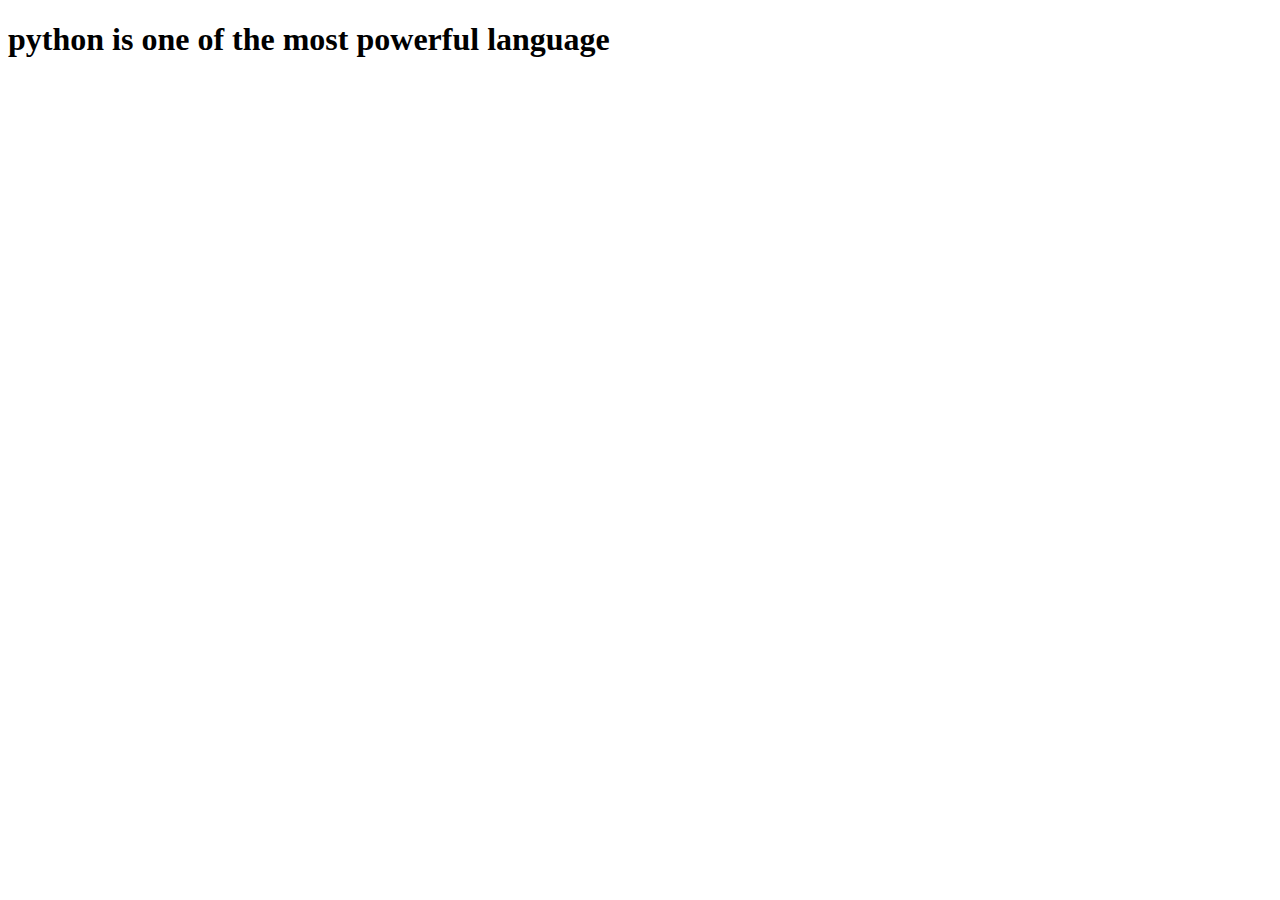
<file: my_project/blog/templates/blog/about.html>
<!DOCTYPE html>
<html lang="en">
<head>
    <meta charset="UTF-8">
    <meta name="viewport" content="width=device-width, initial-scale=1.0">
    <title>Document</title>
</head>
<body>
    <h1> python is one of the most powerful language</h1>
    
</body>
</html>
</file>
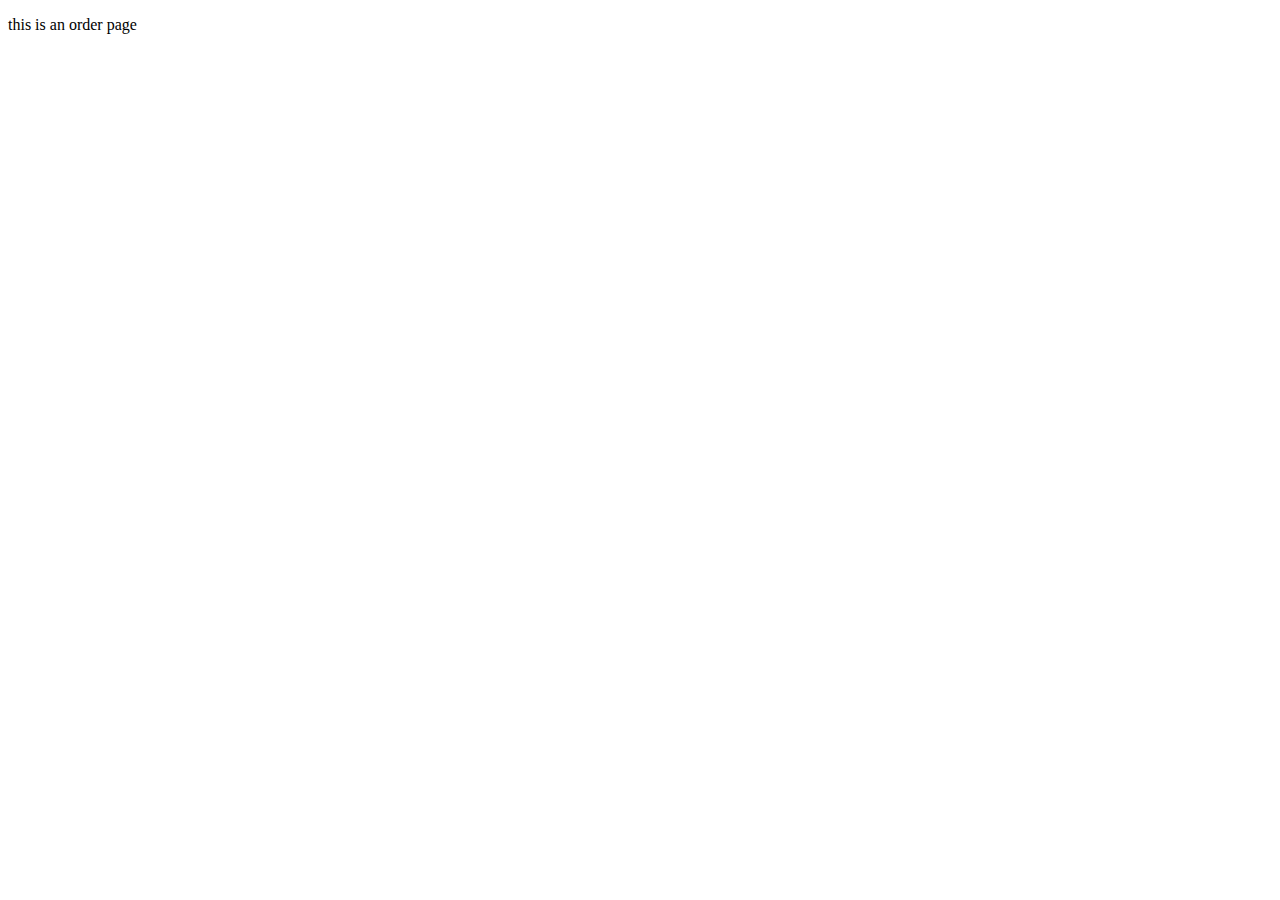
<file: my_project/blog/templates/blog/order.html>
<!DOCTYPE html>
<html lang="en">
<head>
    <meta charset="UTF-8">
    <meta name="viewport" content="width=device-width, initial-scale=1.0">
    <title>order page</title>
</head>
<body>
    <p> this is an order page</p>
</body>
</html>
</file>
